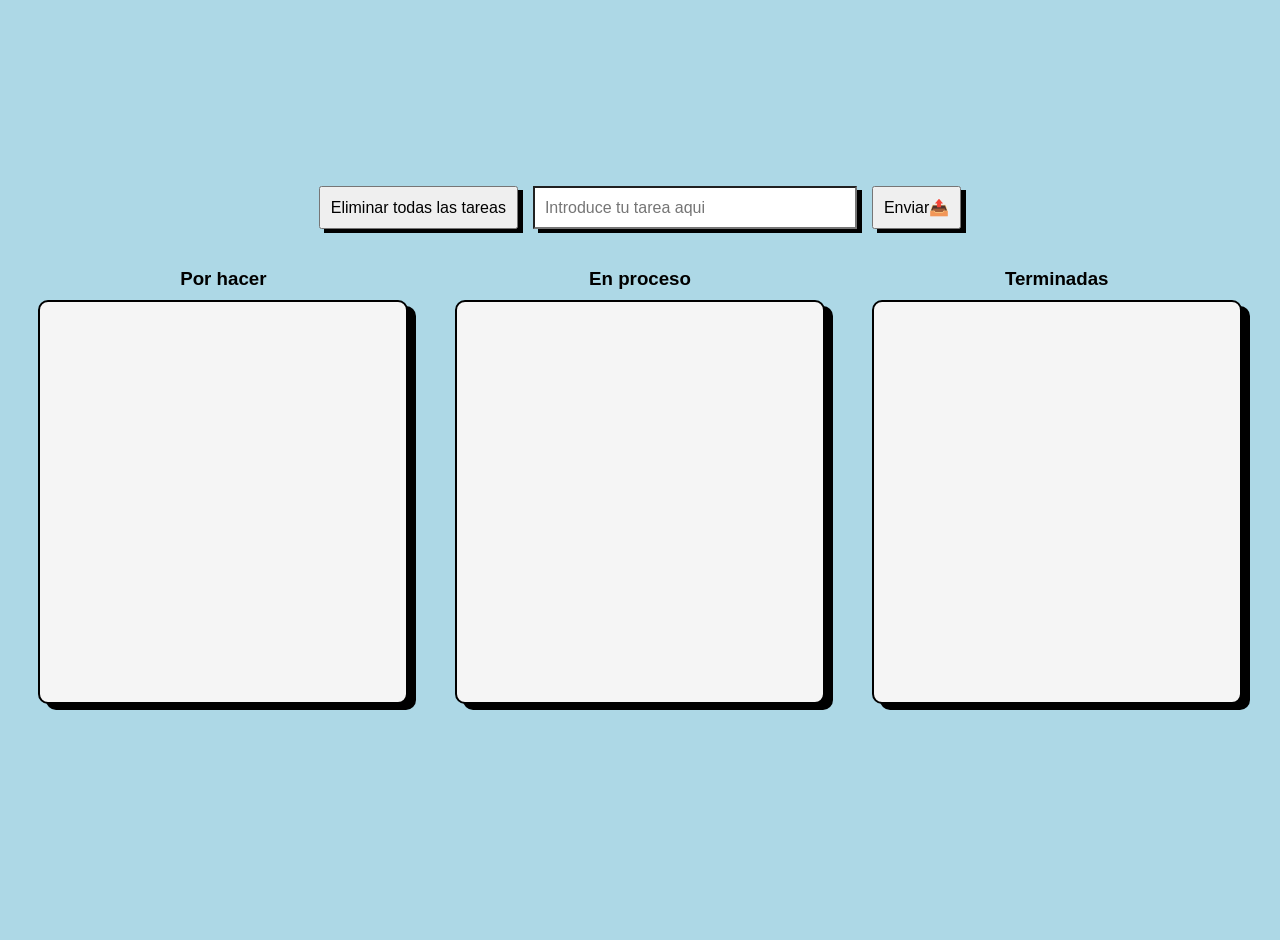
<file: index.html>
<!DOCTYPE html>
<html lang="es">
<head>
    <meta charset="UTF-8">
    <meta name="viewport" content="width=device-width, initial-scale=1.0">
    <link rel="stylesheet" href="mystyle.css">
    <link rel="icon" type="image/x-icon" href="multimedia/favicon.ico">
    <title>Prueba</title>
</head>
<body>
<body>

    <div class="barra_superior">
        <button type="button" id="botonLimpiar">Eliminar todas las tareas</button>

        <input type="text" id="tareaInput" placeholder="Introduce tu tarea aqui">

        <button type="button" id="botonEnviar">Enviar📤</button>
    </div>

    <div class="contenedor-columnas">

        <div class="columna">
            <h3>Por hacer</h3>
            <div class="zonaSoltar" id="porHacer"></div>
        </div>

        <div class="columna">
            <h3>En proceso</h3>
            <div class="zonaSoltar" id="enProceso"></div>
        </div>

        <div class="columna">
            <h3>Terminadas</h3>
            <div class="zonaSoltar" id="terminada"></div>
        </div>

    </div>
    
    <div id="origen"></div>
    <script src="scripts.js"></script>
</body>
</html>
</file>
<file: mystyle.css>
body{
    margin: 0;
    padding: 20px;
    font-family: Arial, Helvetica, sans-serif;

    display: flex;
    flex-direction: column;
    align-items: center;

    justify-content: center; /* horizontal */
    height: 100vh;
    background-color: lightblue;
}

/* PARTE SUPERIOR */
.barra_superior{
    display: flex;
    gap: 15px;
}

#tareaInput,
#botonEnviar,
#botonLimpiar{
    padding: 10px;
    font-size: 16px;
    transition: 0.3s;
    box-shadow: 5px 4px 0px black;
}

/* INPUT MÁS GRANDE */
#tareaInput{
    width: 300px;
}

.contenedor-columnas{
    width: 100%;
    display: flex;
    justify-content: center;
    gap: 10px;
    margin-top: 20px;
}

/* NUEVO */
.columna{
    flex: 1;
    display: flex;
    flex-direction: column;
    align-items: center;
}

/* zona ocupa todo el ancho de su columna */
.zonaSoltar{
    width: 90%;
    height: 400px;
    border: 2px solid black;
    border-radius: 10px;
    overflow-x: hidden;
    background-color: whitesmoke;
    box-shadow: 8px 6px 0px black;
}

.columna h3 {
    margin-bottom: 10px;
}

/* DIV FINAL */
#origen {
    margin-top: 30px;
    
    padding: 10px 20px;

    width: fit-content;
}

.tareaBase {
    border: 2px solid black;
    border-radius: 10px;
    margin-top: 15px;
    padding: 10px 20px;

    max-width: 100%;
    overflow-wrap: break-word;
    word-break: break-word;
}

.tareaBase.esperando {
    background-color: lightgray;
    box-shadow: 2px 2px 0px black;
}

.tareaBase.porHacer {
    background-color: lightcoral;
}

.tareaBase.enProceso {
    background-color: lightyellow;
}

.tareaBase.terminada {
    background-color: lightgreen;
}
</file>
